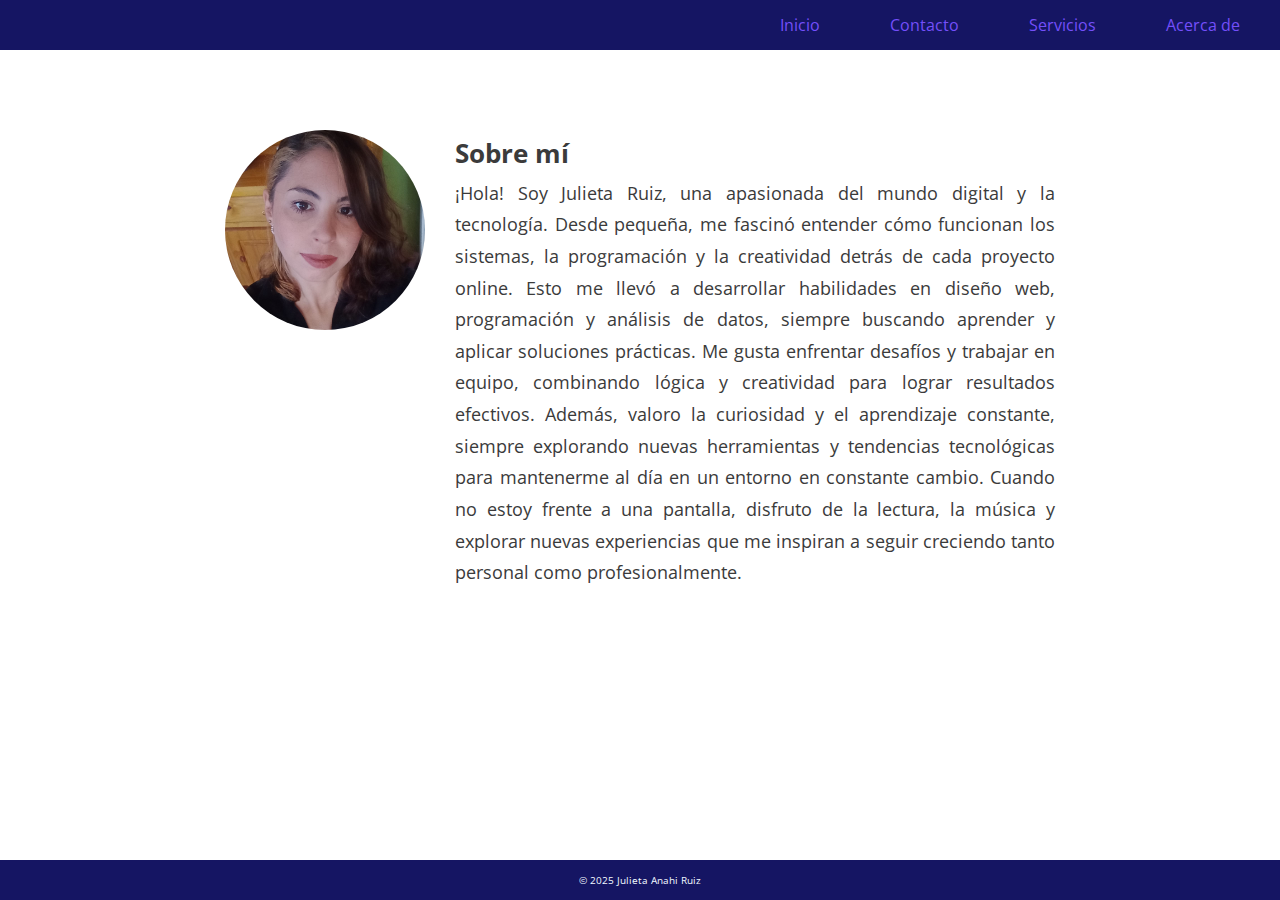
<file: acercade.html>
<!DOCTYPE html>
<html lang="en">

<head>
    <meta charset="UTF-8">
    <meta name="viewport" content="width=device-width, initial-scale=1.0">
    <link rel="stylesheet" href="style.css">
    <title>Mi sitio web</title>
</head>

<body class="acercade">
    <nav>
        <a href="index.html">Inicio</a>
        <a href="">Contacto</a>
        <a href="">Servicios</a>
        <a href="">Acerca de</a>
    </nav>
    <div class="acercade_header">
        <img src="yo2.jpeg" alt="Foto de Julieta Ruiz">
        <div class="biografia">
            <h2>Sobre mí</h2>
                <p class="biografia">
            ¡Hola! Soy Julieta Ruiz, una apasionada del mundo digital y la tecnología. Desde pequeña, me fascinó
            entender cómo funcionan los sistemas, la programación y la creatividad detrás de cada proyecto online. Esto
            me llevó a desarrollar habilidades en diseño web, programación y análisis de datos, siempre buscando
            aprender y aplicar soluciones prácticas.

            Me gusta enfrentar desafíos y trabajar en equipo, combinando lógica y creatividad para lograr resultados
            efectivos. Además, valoro la curiosidad y el aprendizaje constante, siempre explorando nuevas herramientas y
            tendencias tecnológicas para mantenerme al día en un entorno en constante cambio.

            Cuando no estoy frente a una pantalla, disfruto de la lectura, la música y explorar nuevas experiencias que
            me inspiran a seguir creciendo tanto personal como profesionalmente.
            
        </p>
        </div>
    </div>
 

   

    <main>

    </main>
    <footer>
        <p>&copy 2025 Julieta Anahi Ruiz</p>
    </footer>
</body>

</html>
</file>
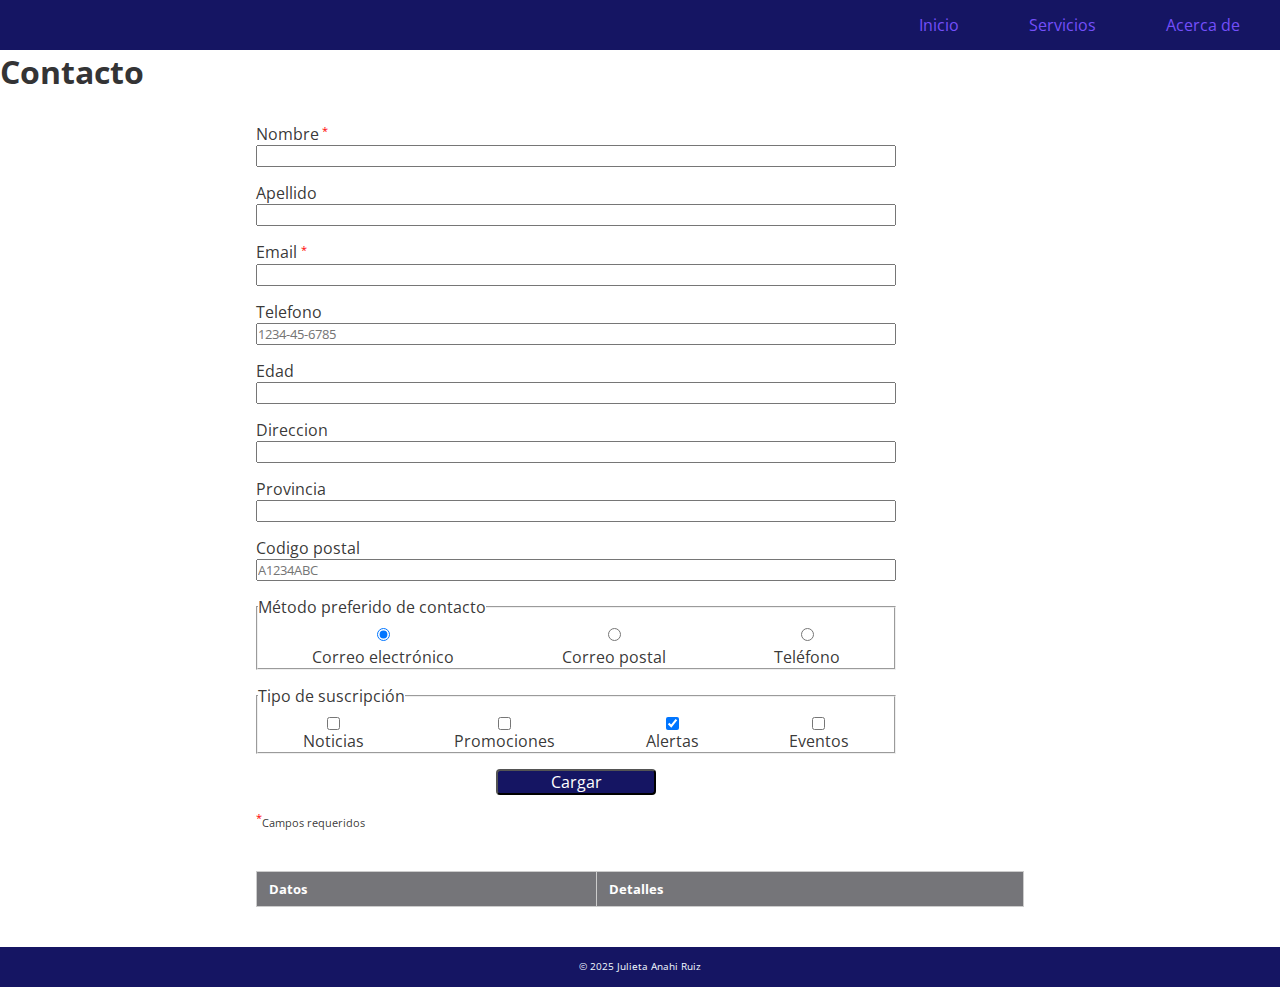
<file: contacto.html>
<!DOCTYPE html>
<html lang="en">

<head>
    <meta charset="UTF-8">
    <meta name="viewport" content="width=device-width, initial-scale=1.0">
    <link rel="stylesheet" href="style.css">
    <title>Mi sitio web</title>
</head>

<body class="contacto">
    <nav>
        <a href="index.html">Inicio</a>
        <a href="">Servicios</a>
        <a href="acercade.html">Acerca de</a>
    </nav>

    <h2>Contacto</h2>
    <form action="" class="form" id="formulario">
        <div class="element-form">
            <label for="nombre">Nombre<span> <sup>*</sup></span></label>
            <input type="text" id="nombre" name="nombre" required maxlength="20">
        </div>
        <div class="element-form">
            <label for="apellido">Apellido</label>
            <input type="text" id="apellido" name="apellido" maxlength="20">
        </div>

        <div class="element-form">
            <label for="email">Email <span> <sup>*</sup></span></label>
            <input type="email" id="email" name="email" required>
        </div>

        <div class="element-form">
            <label for="telefono">Telefono</label>
            <input type="tel" id="telefono" name="telefono" placeholder="1234-45-6785"
                pattern="[0-9]{4}-[0-9]{2}-[0-9]{4}">
        </div>

        <div class="element-form">
            <label for="edad">Edad</label>
            <input type="number" id="edad" name="edad" min="16" max="120">
        </div>

        <div class="element-form">
            <label for="direccion">Direccion</label>
            <input type="text" id="direccion" name="direccion">
        </div>

        <div class="element-form">
            <label for="Provincia">Provincia</label>
            <input list="provincia" id="Provincia" name="provincia">
            <datalist id="provincia">
                <option value="La Pampa">La Pampa</option>
                <option value="Neuquén">Neuquén</option>
                <option value="Río Negro">Río Negro</option>
                <option value="Chubut">Chubut</option>
                <option value="Santa Cruz">Santa Cruz</option>
                <option value="Tierra del Fuego">Tierra del Fuego</option>
            </datalist>
        </div>

        <div class="element-form">
            <label for="postal">Codigo postal</label>
            <input type="text" id="postal" name="postal" placeholder="A1234ABC" pattern="[A-Z]{1}[0-9]{4}[A-Z]{3}">
        </div>

        <div class="element-form">
            <fieldset class="preferido">
                <legend>Método preferido de contacto</legend>
                <div class="opciones">
                    <label for="radio-email">
                        <input type="radio" id="radio-email" name="contacto" checked>
                        Correo electrónico
                    </label>

                    <label for="radio-postal">
                        <input type="radio" id="radio-postal" name="contacto">
                        Correo postal
                    </label>

                    <label for="radio-telefono">
                        <input type="radio" id="radio-telefono" name="contacto">
                        Teléfono
                    </label>
                </div>
            </fieldset>
        </div>

        <div class="element-form">
            <fieldset>
                <legend>Tipo de suscripción</legend>
                <div class="opciones">
                    <label for="check-noticias">
                        <input type="checkbox" id="noticias" name="suscripcion" value="noticias">
                        Noticias
                    </label>

                    <label for="check-promociones">
                        <input type="checkbox" id="promociones" name="suscripcion" value="promociones">
                        Promociones
                    </label>

                    <label for="check-alertas">
                        <input type="checkbox" id="alertas" name="suscripcion" value="alertas" checked>
                        Alertas
                    </label>

                    <label for="check-eventos">
                        <input type="checkbox" id="eventos" name="suscripcion" value="eventos">
                        Eventos
                    </label>
                </div>
            </fieldset>
            <button type="submit">Cargar</button>
        </div>

        <p class="campo-requerido"><span> <sup>*</sup></span>Campos requeridos</p>
    </form>

    <table border="1" id="tabla">
        <thead>
            <tr>
                <th>Datos</th>
                <th>Detalles</th>
            </tr>
        </thead>
        <tbody>
        </tbody>
    </table>

    <footer>
        <p>&copy 2025 Julieta Anahi Ruiz</p>
    </footer>
    <script src="script.js"></script>
</body>

</html>
</file>
<file: style.css>
@import url('https://fonts.googleapis.com/css2?family=Open+Sans:ital,wght@0,300..800;1,300..800&family=Poppins:wght@300;400;700&display=swap');

* {
    margin: 0;
    padding: 0;
    box-sizing: border-box;
    font-family: 'Open Sans', sans-serif;
    
}

/* =========== PÁGINA PRINCIPAL ========== */

body.inicio {
    min-height: 100vh;
    display: flex;
    flex-direction: column;
   
    background-image: url('vista-superior-del-pirata-informatico-irreconocible-que-realiza-un-ciberataque-por-la-noche.jpg');
    background-repeat: no-repeat;
    background-position: center;
    background-size: cover;
}

/* Nav */
nav {
    width: 100%;
    background-color: rgb(21, 21, 99);
    display: flex;
    justify-content: flex-end;
    align-items: center;
    gap: 30px;
    height: 50px;
    padding: 0 20px;
    z-index: 2;
    font-size: 1rem;
}

nav a {
    color: rgb(116, 79, 250);
    text-decoration: none;
    padding: 20px;
}

nav a:hover {
    color: rgb(63, 247, 73);
}

/* Main Index */
main {
    flex: 1;
    display: flex;
    justify-content: center;
    align-items: center;
}

header {
    display: flex;
    flex-direction: column;
    justify-content: center;
    align-items: center;
    gap: 30px;
    text-align: center;
    padding: 40px;
}

h1 {
    color: whitesmoke;
    font-size: 3.5rem;
}

.acerca_btn {
    background-color: rgb(7, 7, 7);
    color: whitesmoke;
    text-decoration: none;
    padding: 15px 25px;
    border-radius: 5px;
    transition: all 0.3s ease;
}

.acerca_btn:hover {
    transform: translateY(-10px);
    background-color: rgb(21, 21, 99);
    color: rgb(63, 247, 73);
    border: 1px solid rgb(63, 247, 73);
}

/* Footer */
footer {
    background-color: rgb(21, 21, 99);
    color: aliceblue;
    height: 40px;
    display: flex;
    justify-content: center;
    align-items: center;
    font-size: 0.6rem;
    width: 100%;
}


footer p{
    align-content: center;
    font-size: .6rem;
}

.header {
top: 300px;
right:50%;
/* position:absolute; */
display: flex;
flex-direction: column;
justify-content: center;
align-content: center;
gap:30px
   
}

h1{
    color:whitesmoke;
    font-size: 3.5rem;
   

}
.acerca_btn{
    background-color: rgb(7, 7, 7);
    color: whitesmoke;
    text-decoration: none;
    padding: 15px;
    border-radius: 5px;
    display: inline-block;         
    transition: all 0.3s ease;    
    align-self: center;
}

.acerca_btn:hover{
    transform: translatey(-10px);
    background-color: rgb(21, 21, 99);
    color:rgb(63, 247, 73);
    border:1px solid rgb(63, 247, 73);
    
}
/* =============ARCERCA DE ====================*/

body.acercade {
    
    background-size: cover;
    font-family: 'Open Sans', sans-serif;
    color: rgb(59, 59, 59);
    min-height: 100vh;
    display: flex;
    flex-direction: column;
}

.acercade_header {
    display: flex;
    flex-direction: row;
    flex-wrap: wrap;
    justify-content: center;
    align-items: flex-start;
    gap: 30px;
    padding: 80px 20px 20px 20px;
    max-width: 1000px;
    margin: 0 auto;
}

.acercade_header img {
    width: 200px;
    height: 200px;
    border-radius: 50%;
    object-fit: cover;
}

.biografia {
    max-width: 600px;
    line-height: 1.8;
    text-align: justify;
    font-size: 1.1rem;
}

/*================== CONTACTO ============== */

.contacto{
    overflow-y: scroll;
    overflow-x: auto;
    scrollbar-width: 3px;
    scroll-padding: 2px;
    font-size: 1rem;
  
}
/* input{
    height: 18px;
    font-size:0.6rem ;
} */
.contacto h2{
    font-size: 2rem;
    color: #343435;
}

.form{
    position: relative;
    display: flex;
    flex-direction: column;
    max-width: 50%;
    gap: 15px;
    margin-top: 30px;
    left: 20%;
    color: #2e2d2df3;
    
}
.element-form{
    display: flex;
    flex-direction: column;
}
.opciones {
  display: flex;
  justify-content: space-around;
  text-align: center;
  margin-top: 10px;
}

.opciones label {
  display: flex;
  flex-direction: column;
  align-items: center;
  cursor: pointer;
}

.opciones input[type="radio"] {
  margin-bottom: 5px;
}
label span{
    font-size: small;
    color:red;
}
p span{
    font-size: small;
    color:red;

}
form p{
    font-size: 0.7rem;
}
button{
    font-size: 1rem;
    background-color: #151563;
    color:#fff;
    border-radius: 4px;
    width: 25%;
    margin-top: 15px;
    align-self: center;
}

table {
    width: 60%;
    margin: 40px auto;
    border-collapse: collapse;
    background-color: #fff;
    color: #000;
    font-size: 0.8rem;
}

table th,
table td {
    padding: 8px 12px;
    border: 1px solid #ccc;
    text-align: left;
}
table thead {
    background-color: #757579;
    color: #fff;
}

table tbody tr:nth-child(even) {
    background-color: #f2f2f2;
}
</file>
